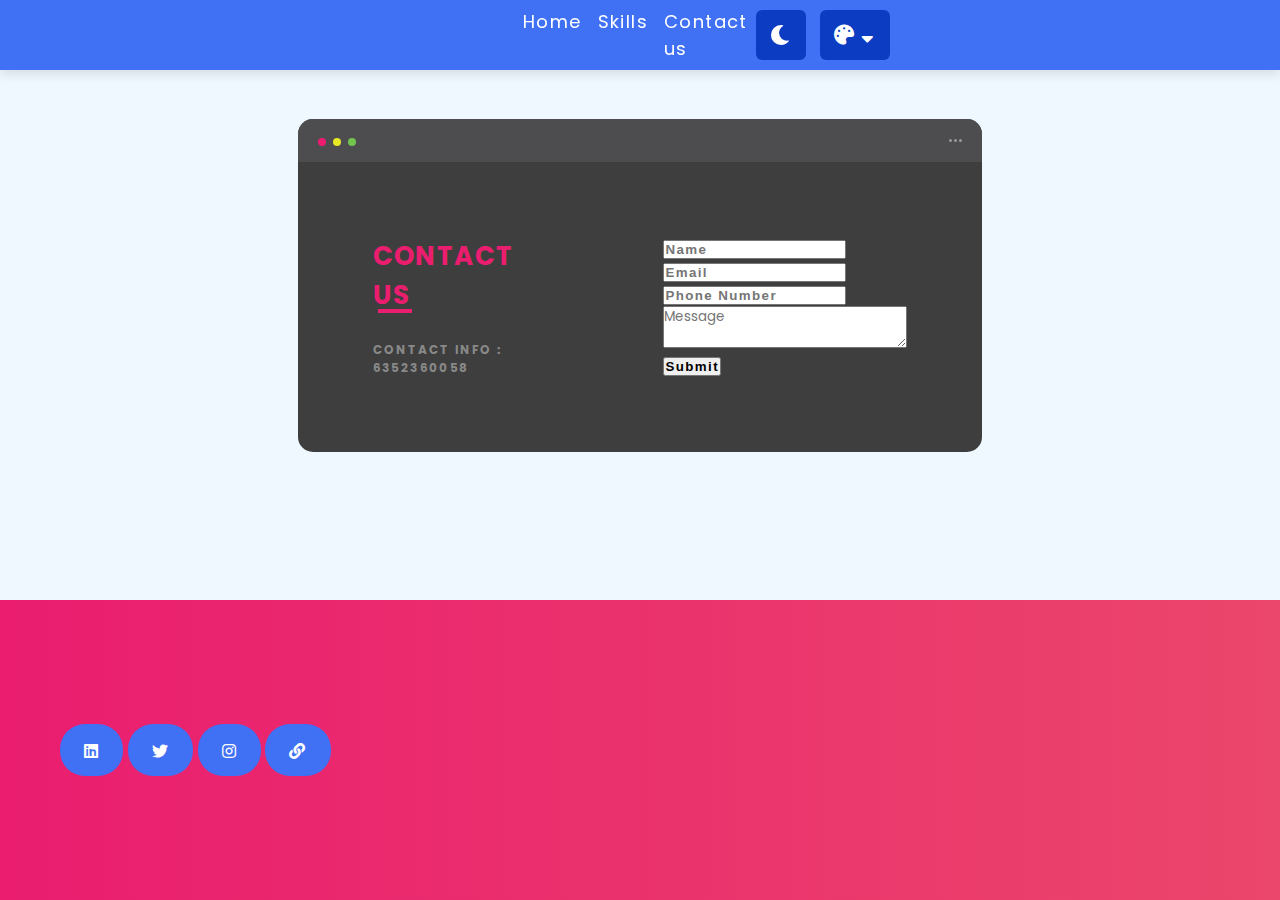
<file: My Website/contact.html>
<!DOCTYPE html>
<html lang="en">

<head>
    <meta charset="UTF-8">
    <meta http-equiv="X-UA-Compatible" content="IE=edge">
    <meta name="viewport" content="width=device-width, initial-scale=1.0">
    <title>Document</title>
    <link rel="stylesheet" href="i.css">
    <link rel="stylesheet" href="my.css">
    <link rel="stylesheet" href="https://cdnjs.cloudflare.com/ajax/libs/font-awesome/5.15.4/css/all.min.css" />
</head>

<body>
    <nav>
        <div class="navbar">
            <div class="logo">
                <a href="#"></a>
            </div>
            <ul class="nav-links">
                <li><a href="index.html">Home</a></li>
                <li><a href="skillbar.html">Skills</a></li>
                <li><a href="contact.html">Contact us</a></li>
            </ul>
            <div class="appearance">
                <div class="light-dark">
                    <i class="btn fas fa-moon" data-color="#e4e6eb #e4e6eb #24292D #24292D #242526"></i>
                </div>
                <div class="color-icon">
                    <div class="icons">
                        <i class="fas fa-palette"></i>
                        <i class="fas fa-sort-down arrow"></i>
                    </div>
                    <div class="color-box">
                        <h3>Color Switcher</h3>
                        <div class="color-switchers">
                            <button class="btn blue active" data-color="#fff #24292d #4070f4 #0b3cc1 #F0F8FF"></button>
                            <button class="btn orange" data-color="#fff #242526 #F79F1F #DD8808 #fef5e6"></button>
                            <button class="btn purple" data-color="#fff #242526 #8e44ad #783993 #eadaf1"></button>
                            <button class="btn green" data-color="#fff #242526 #3A9943 #2A6F31 #DAF1DC"></button>
                        </div>
                    </div>
                </div>
            </div>
        </div>
    </nav>
    <section class="home-content">

        <div class="background">
            <div class="container">
                <div class="screen">
                    <div class="screen-header">
                        <div class="screen-header-left">
                            <div class="screen-header-button close"></div>
                            <div class="screen-header-button maximize"></div>
                            <div class="screen-header-button minimize"></div>
                        </div>
                        <div class="screen-header-right">
                            <div class="screen-header-ellipsis"></div>
                            <div class="screen-header-ellipsis"></div>
                            <div class="screen-header-ellipsis"></div>
                        </div>
                    </div>
                    <div class="screen-body">
                        <div class="screen-body-item left">
                            <div class="app-title">
                                <span>CONTACT</span>
                                <span>US</span>
                            </div>
                            <div class="app-contact">CONTACT INFO : 6352360058</div>
                        </div>
                        <div class="screen-body-item">
                            <div class="app-form">
                                <div class="form">
                                    <form action="https://formsubmit.co/e96c4fba2e183e4336d652e7ed30e406" method="POST">
                                        <input type="text " name="Name" placeholder="Name " required>
                                        <input type="email " name="Email" placeholder="Email" required>
                                        <input type="phone number " name="Phone Number" placeholder="Phone Number" required>

                                        <textarea name="Message " placeholder="Message" required></textarea>
                                        <button id="btn ">Submit</button>

                                    </form>
                                </div>
                            </div>
                        </div>
                    </div>
                </div>

            </div>
        </div>
        <div class="social-media">
            <a href="https://www.linkedin.com/in/nai-bhavik-6b1726213"><i class="fab fa-linkedin"></i></a>
            <a href="https://twitter.com/NAIBHAVIK1?t=Hd3kcQ2i94X5-VsysLUr2Q&s=09"><i class="fab fa-twitter"></i></a>
            <a href="#"><i class="fab fa-instagram"></i></a>
            <a href="#"><i class="fas fa-link"></i></a>
        </div>
        </div>
    </section>




    <script>
        // Js code to make color box enable or disable
        let colorIcons = document.querySelector(".color-icon"),
            icons = document.querySelector(".color-icon .icons");

        icons.addEventListener("click", () => {
            colorIcons.classList.toggle("open");
        })

        // getting all .btn elements
        let buttons = document.querySelectorAll(".btn");

        for (var button of buttons) {
            button.addEventListener("click", (e) => { //adding click event to each button
                let target = e.target;

                let open = document.querySelector(".open");
                if (open) open.classList.remove("open");

                document.querySelector(".active").classList.remove("active");
                target.classList.add("active");

                // js code to switch colors (also day night mode)
                let root = document.querySelector(":root");
                let dataColor = target.getAttribute("data-color"); //getting data-color values of clicked button
                let color = dataColor.split(" "); //splitting each color from space and make them array

                //passing particular value to a particular root variable
                root.style.setProperty("--white", color[0]);
                root.style.setProperty("--black", color[1]);
                root.style.setProperty("--nav-main", color[2]);
                root.style.setProperty("--switchers-main", color[3]);
                root.style.setProperty("--light-bg", color[4]);

                let iconName = target.className.split(" ")[2]; //getting the class name of icon

                let coloText = document.querySelector(".home-content span");

                if (target.classList.contains("fa-moon")) { //if icon name is moon
                    target.classList.replace(iconName, "fa-sun") //replace it with the sun
                    colorIcons.style.display = "none";
                    coloText.classList.add("darkMode");
                } else if (target.classList.contains("fa-sun")) { //if icon name is sun
                    target.classList.replace("fa-sun", "fa-moon"); //replace it with the sun
                    colorIcons.style.display = "block";
                    coloText.classList.remove("darkMode");
                    document.querySelector(".btn.blue").click();
                }
            });
        }
    </script>
</body>

</html>
</file>
<file: My Website/i.css>
*,
*:before,
*:after {
    box-sizing: border-box;
    -webkit-font-smoothing: antialiased;
    -moz-osx-font-smoothing: grayscale;
}

body {
    background: linear-gradient(to right, #ea1d6f 0%, #eb466b 100%);
    font-size: 15px;
}

body,
button,
input {
    font-family: 'Montserrat', sans-serif;
    font-weight: 700;
    letter-spacing: 1.4px;
}

.background {
    display: flex;
    min-height: 100vh;
}

.container {
    flex: 0 1 700px;
    margin: auto;
    padding: 10px;
}

.screen {
    position: relative;
    background: #3e3e3e;
    border-radius: 15px;
}

.screen:after {
    content: '';
    display: block;
    position: absolute;
    top: 0;
    left: 20px;
    right: 20px;
    bottom: 0;
    border-radius: 15px;
    box-shadow: 0 20px 40px rgba(0, 0, 0, .4);
    z-index: -1;
}

.screen-header {
    display: flex;
    align-items: center;
    padding: 10px 20px;
    background: #4d4d4f;
    border-top-left-radius: 15px;
    border-top-right-radius: 15px;
}

.screen-header-left {
    margin-right: auto;
}

.screen-header-button {
    display: inline-block;
    width: 8px;
    height: 8px;
    margin-right: 3px;
    border-radius: 8px;
    background: white;
}

.screen-header-button.close {
    background: #ed1c6f;
}

.screen-header-button.maximize {
    background: #e8e925;
}

.screen-header-button.minimize {
    background: #74c54f;
}

.screen-header-right {
    display: flex;
}

.screen-header-ellipsis {
    width: 3px;
    height: 3px;
    margin-left: 2px;
    border-radius: 8px;
    background: #999;
}

.screen-body {
    display: flex;
}

.screen-body-item {
    flex: 1;
    padding: 75px;
}

.screen-body-item.left {
    display: flex;
    flex-direction: column;
}

.app-title {
    display: flex;
    flex-direction: column;
    position: relative;
    color: #ea1d6f;
    font-size: 26px;
}

.app-title:after {
    content: '';
    display: block;
    position: absolute;
    left: 5px;
    bottom: 2px;
    width: 34px;
    height: 4px;
    background: #ea1d6f;
}

.app-contact {
    margin-top: auto;
    font-size: 12px;
    color: #888;
}

.app-form-group {
    margin-bottom: 15px;
}

.app-form-group.message {
    margin-top: 40px;
}

.app-form-group.buttons {
    margin-bottom: 0;
    text-align: right;
}

.app-form-control {
    width: 100%;
    padding: 10px 0;
    background: none;
    border: none;
    border-bottom: 1px solid #666;
    color: #ddd;
    font-size: 14px;
    text-transform: uppercase;
    outline: none;
    transition: border-color .2s;
}

.app-form-control::placeholder {
    color: #666;
}

.app-form-control:focus {
    border-bottom-color: #ddd;
}

.app-form-button {
    background: none;
    border: none;
    color: #ea1d6f;
    font-size: 14px;
    cursor: pointer;
    outline: none;
}

.app-form-button:hover {
    color: #b9134f;
}

.credits {
    display: flex;
    justify-content: center;
    align-items: center;
    margin-top: 20px;
    color: #ffa4bd;
    font-family: 'Roboto Condensed', sans-serif;
    font-size: 16px;
    font-weight: normal;
}

.credits-link {
    display: flex;
    align-items: center;
    color: #fff;
    font-weight: bold;
    text-decoration: none;
}

.dribbble {
    width: 20px;
    height: 20px;
    margin: 0 5px;
}

@media screen and (max-width: 520px) {
    .screen-body {
        flex-direction: column;
    }
    .screen-body-item.left {
        margin-bottom: 30px;
    }
    .app-title {
        flex-direction: row;
    }
    .app-title span {
        margin-right: 12px;
    }
    .app-title:after {
        display: none;
    }
}

@media screen and (max-width: 600px) {
    .screen-body {
        padding: 40px;
    }
    .screen-body-item {
        padding: 75px;
    }
}
</file>
<file: My Website/my.css>
@import url('https://fonts.googleapis.com/css2?family=Poppins:wght@200;300;400;500;600;700&display=swap');
* {
    margin: 0;
    padding: 0;
    box-sizing: border-box;
    font-family: 'Poppins', sans-serif;
    transition: all 0.3s ease;
}

:root {
    --white: #fff;
    --black: #24292d;
    --nav-main: #4070f4;
    --switchers-main: #0b3cc1;
    --light-bg: #F0F8FF;
}

nav {
    top: 0px;
    position: fixed;
    height: 70px;
    width: 100%;
    background: var(--nav-main);
    box-shadow: 0 5px 10px rgba(0, 0, 0, 0.1);
}

nav .navbar {
    display: flex;
    align-items: center;
    height: 100%;
    max-width: 310px;
    margin: auto;
    padding: 0 30px;
    justify-content: space-between;
}

nav .navbar a {
    font-size: 30px;
    font-weight: 500;
    color: var(--white);
    text-decoration: none;
}

.navbar .nav-links {
    display: flex;
}

.navbar .nav-links li {
    margin: 0 8px;
    list-style: none;
    display: flex;
}

.navbar .nav-links a {
    font-size: 18px;
    font-weight: 400;
    opacity: 1;
}

.navbar .nav-links a:hover {
    opacity: 1;
}

.navbar .appearance {
    display: flex;
    align-items: center;
}

.appearance .light-dark,
.appearance .icons {
    height: 50px;
    width: 50px;
    border-radius: 6px;
    line-height: 50px;
    text-align: center;
    color: var(--white);
    font-size: 20px;
    background: var(--switchers-main);
    cursor: pointer;
}

.appearance .light-dark i,
.appearance .icons i {
    opacity: 1;
}

.appearance .light-dark:hover i,
.appearance .icons:hover i {
    opacity: 1;
}

.appearance .light-dark:hover {
    box-shadow: 0 5px 10px rgba(0, 0, 0, 0.1)
}

.appearance .light-dark i {
    height: 100%;
    width: 100%;
}

.appearance .color-icon {
    position: relative;
}

.appearance .icons {
    width: 70px;
    height: 50px;
    margin-left: 14px;
}

.appearance .color-box {
    position: absolute;
    bottom: -55px;
    right: -262px;
    min-height: 100px;
    background: var(--white);
    padding: 16px 20px 20px 20px;
    border-radius: 6px;
    box-shadow: 0 5px 10px rgba(0, 0, 0, 0.2);
    opacity: 0;
    pointer-events: none;
}

.color-box::before {
    content: '';
    position: absolute;
    top: -10px;
    right: 20px;
    height: 30px;
    width: 30px;
    border-radius: 50%;
    background: var(--white);
    transform: rotate(45deg);
}

.color-icon.open .color-box {
    opacity: 1;
    pointer-events: auto;
}

.color-icon.open .arrow {
    transform: rotate(-180deg);
}

.appearance .color-box h3 {
    font-size: 16px;
    font-weight: 600;
    display: block;
    color: var(--nav-main);
    text-align: left;
    white-space: nowrap;
    margin-bottom: 10px;
}

.appearance .color-box .color-switchers {
    display: flex;
}

.color-box .color-switchers .btn {
    display: inline-block;
    height: 40px;
    width: 40px;
    border: none;
    outline: none;
    border-radius: 50%;
    margin: 0 5px;
    cursor: pointer;
    background: #4070F4;
}

.color-switchers .btn.blue.active {
    box-shadow: 0 0 0 2px #fff, 0 0 0 4px #4070F4;
}

.color-switchers .btn.orange {
    background: #F79F1F;
}

.color-switchers .btn.purple {
    background: #8e44ad;
}

.color-switchers .btn.purple.active {
    box-shadow: 0 0 0 2px #fff, 0 0 0 4px #8e44Ad;
}

.color-switchers .btn.green {
    background: #3A9943;
}

.color-switchers .btn.green.active {
    box-shadow: 0 0 0 2px #fff, 0 0 0 4px #3A9943;
}

.home-content {
    height: 100vh;
    width: 100%;
    height: 600px;
    background: var(--light-bg);
    display: flex;
    flex-direction: column;
    justify-content: center;
    padding: 0 60px;
}

.home-content h2 {
    color: var(--black);
    font-size: 50px;
}

.home-content h3 {
    color: var(--black);
    font-size: 42px;
    margin-top: -8px;
}

.home-content h3 span {
    color: var(--nav-main);
}

.home-content h3 span.darkMode {
    color: var(--black);
}

.home-content p {
    color: var(--black);
    font-size: 33px;
    width: 45%;
    text-align: justify;
    margin: 4px 0 30px 0;
}

.home-content a {
    color: #fff;
    font-size: 20px;
    padding: 12px 24px;
    border-radius: 25px;
    text-decoration: none;
    background: var(--nav-main);
}

.home-content a i {
    transform: rotate(360deg);
    font-size: 16px;
}

.home-content a:hover {
    background: var(--switchers-main);
}

@media (max-width: 1050px) {
    .home-content p {
        width: 70%;
    }
}
</file>
